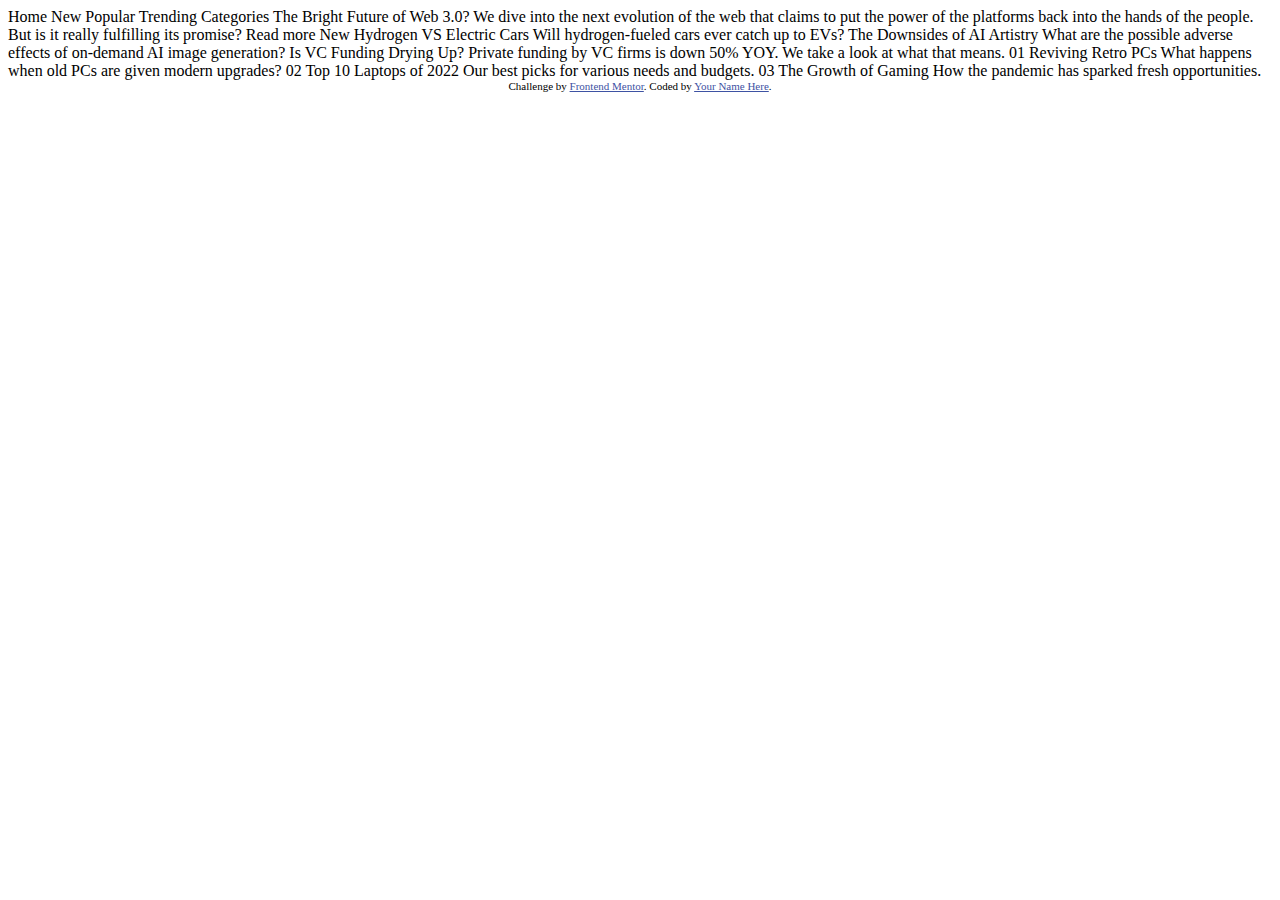
<file: indexy.html>
<!DOCTYPE html>
<html lang="en">
<head>
  <meta charset="UTF-8">
  <meta name="viewport" content="width=device-width, initial-scale=1.0"> <!-- displays site properly based on user's device -->

  <link rel="icon" type="image/png" sizes="32x32" href="./assets/images/favicon-32x32.png">
  
  <title>Frontend Mentor | News homepage</title>

  <!-- Feel free to remove these styles or customise in your own stylesheet 👍 -->
  <style>
    .attribution { font-size: 11px; text-align: center; }
    .attribution a { color: hsl(228, 45%, 44%); }
  </style>
</head>
<body>

  Home
  New
  Popular
  Trending
  Categories

  The Bright Future of Web 3.0?

  We dive into the next evolution of the web that claims to put the power of the platforms back into the hands of the people. 
  But is it really fulfilling its promise?

  Read more

  New 

  Hydrogen VS Electric Cars
  Will hydrogen-fueled cars ever catch up to EVs?

  The Downsides of AI Artistry
  What are the possible adverse effects of on-demand AI image generation?

  Is VC Funding Drying Up?
  Private funding by VC firms is down 50% YOY. We take a look at what that means.

  01
  Reviving Retro PCs
  What happens when old PCs are given modern upgrades?

  02
  Top 10 Laptops of 2022
  Our best picks for various needs and budgets.

  03
  The Growth of Gaming
  How the pandemic has sparked fresh opportunities.
  
  <div class="attribution">
    Challenge by <a href="https://www.frontendmentor.io?ref=challenge" target="_blank">Frontend Mentor</a>. 
    Coded by <a href="#">Your Name Here</a>.
  </div>
</body>
</html>
</file>
